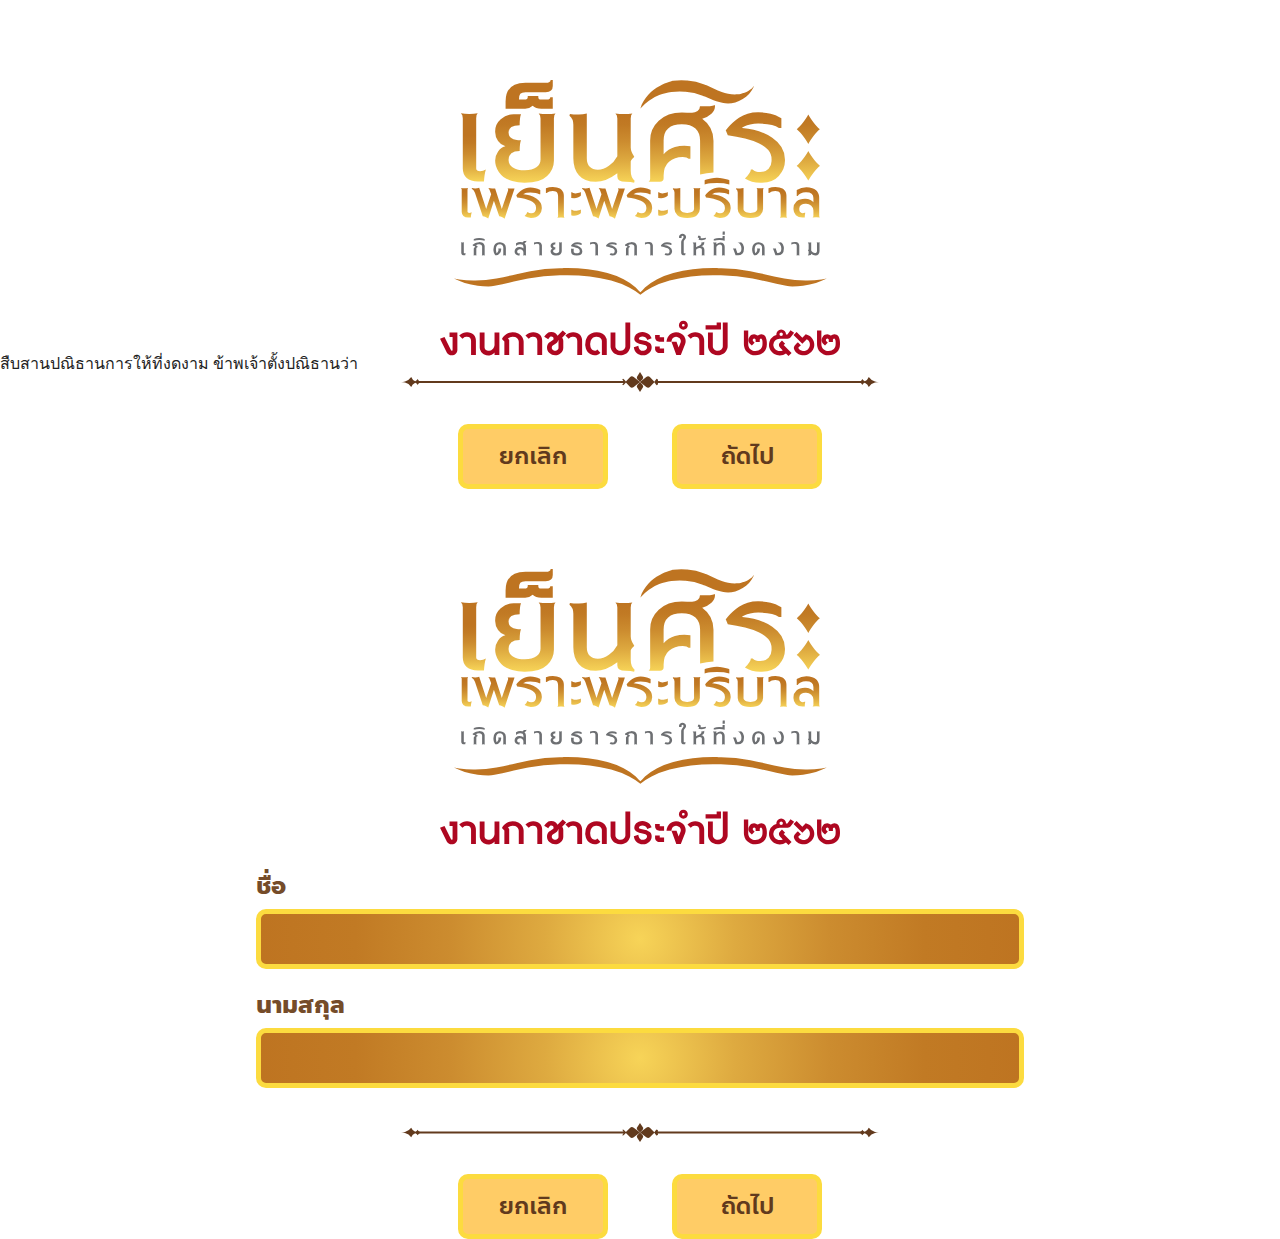
<file: form-2.html>
<!DOCTYPE html>
<html lang="en">
<head>
  <title>The Thai Red Cross Society: สภากาชาดไทย</title>

  <meta charset="utf-8">
  <!--[if IE]><meta http-equiv='X-UA-Compatible' content='IE=edge,chrome=1'><![endif]-->
  <meta name="viewport" content="user-scalable=no, initial-scale=1, maximum-scale=1, minimum-scale=1, width=device-width, height=device-height" />
  <meta name="description" content="">
  <meta name="HandheldFriendly" content="true">

  <!-- Google Fonts -->
  <!-- <link href='https://fonts.googleapis.com/css?family=Kanit:300,400,500,700" rel="stylesheet'> -->


  <!-- Css -->
  <link rel="stylesheet" href="css/reset.css">
  <link rel="stylesheet" href="css/css.css">
  <!-- <link rel="stylesheet" href="css/embla.css"> -->

  <!-- Favicons -->
  <!-- <link rel="shortcut icon" href="img/favicon.ico">
  <link rel="apple-touch-icon" href="img/apple-touch-icon.png">
  <link rel="apple-touch-icon" sizes="72x72" href="img/apple-touch-icon-72x72.png">
  <link rel="apple-touch-icon" sizes="114x114" href="img/apple-touch-icon-114x114.png"> -->

  <!-- Lazyload (must be placed in head in order to work) -->
</head>
<!-- oncontextmenu="return false;" -->
<body style="touch-action: none;" >

    <div class="content-wrapper">
        <div id="app" class="main-content form2">
            <div id="page1">
                <div class="logo-wrapper small">
                    <img src="images/logo.svg" />
                </div>
                
                <h2>สืบสานปณิธานการให้ที่งดงาม
                    ข้าพเจ้าตั้งปณิธานว่า</h2>
                <div class="line-img">
                    <img src="images/line-graphic.svg" />
                </div>
                
                <div class="btn-wrapper">
                    <button onclick="javascript:location.href='index.html'">ยกเลิก</button>
                    <button>ถัดไป</button>
                </div>
            </div>
            <div id="page2">
                <div class="logo-wrapper small">
                    <img src="images/logo.svg" />
                </div>
                
                <div class="form-wrapper">
                    <div class="wrapper">
                        <div class="form-group">
                            <label>ชื่อ</label>
                            <input name="fname" />
                        </div>
                        <div class="form-group">
                            <label>นามสกุล</label>
                            <input name="sname" />
                        </div>
                    </div>
                </div>
                <div class="line-img">
                    <img src="images/line-graphic.svg" />
                </div>
                
                <div class="btn-wrapper">
                    <button>ยกเลิก</button>
                    <button>ถัดไป</button>
                </div>
            </div>
        </div>
    </div>

    <!-- jQuery Scripts -->
    <!-- <script src="js/jquery.min.js"></script> -->
    <script src="https://code.jquery.com/jquery-3.4.1.min.js" integrity="sha256-CSXorXvZcTkaix6Yvo6HppcZGetbYMGWSFlBw8HfCJo=" crossorigin="anonymous"></script>
    <script src="js/custom.js"></script>
    <script src="js/lottie.js" type="text/javascript"></script>
    <!-- <script src="https://unpkg.com/embla-carousel" type="text/javascript"></script> -->

    <script type="text/javascript">

        // var animation = bodymovin.loadAnimation({
        //     container: document.getElementById('bt-l'), // Required
        //     path: "js/json/loading_logo.json", // Required
        //     renderer: 'svg', // Required
        //     loop: true, // Optional
        //     autoplay: true, // Optional
        //     name: "animate", // Name for future reference. Optional.
        // })
        // animation1.setSpeed(3);


    </script>

</body>
</html>
</file>
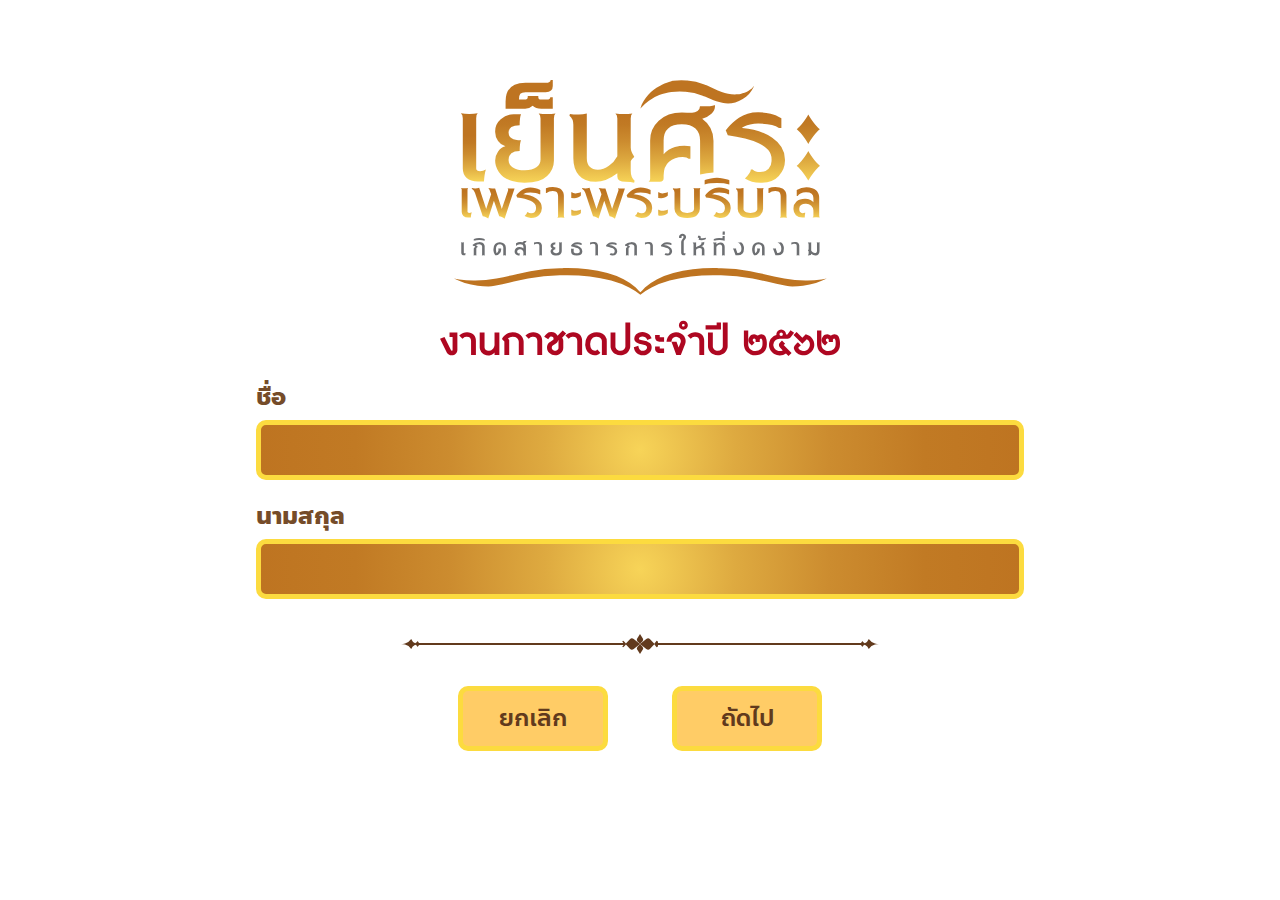
<file: form.html>
<!DOCTYPE html>
<html lang="en">
<head>
  <title>The Thai Red Cross Society: สภากาชาดไทย</title>

  <meta charset="utf-8">
  <!--[if IE]><meta http-equiv='X-UA-Compatible' content='IE=edge,chrome=1'><![endif]-->
  <meta name="viewport" content="user-scalable=no, initial-scale=1, maximum-scale=1, minimum-scale=1, width=device-width, height=device-height" />
  <meta name="description" content="">
  <meta name="HandheldFriendly" content="true">

  <!-- Google Fonts -->
  <!-- <link href='https://fonts.googleapis.com/css?family=Kanit:300,400,500,700" rel="stylesheet'> -->


  <!-- Css -->
  <link rel="stylesheet" href="css/reset.css">
  <link rel="stylesheet" href="css/css.css">
  <!-- <link rel="stylesheet" href="css/embla.css"> -->

  <!-- Favicons -->
  <!-- <link rel="shortcut icon" href="img/favicon.ico">
  <link rel="apple-touch-icon" href="img/apple-touch-icon.png">
  <link rel="apple-touch-icon" sizes="72x72" href="img/apple-touch-icon-72x72.png">
  <link rel="apple-touch-icon" sizes="114x114" href="img/apple-touch-icon-114x114.png"> -->

  <!-- Lazyload (must be placed in head in order to work) -->
</head>
<!-- oncontextmenu="return false;" -->
<body style="touch-action: none;" >
    <div class="content-wrapper">
        <div id="app" class="main-content">
            <div id="page1">
                <div class="logo-wrapper small">
                    <img src="images/logo.svg" />
                </div>
                
                <div class="form-wrapper">
                    <div class="wrapper">
                        <div class="form-group">
                            <label>ชื่อ</label>
                            <input name="fname" />
                        </div>
                        <div class="form-group">
                            <label>นามสกุล</label>
                            <input name="sname" />
                        </div>
                    </div>
                </div>
                <div class="line-img">
                    <img src="images/line-graphic.svg" />
                </div>
                
                <div class="btn-wrapper">
                    <button>ยกเลิก</button>
                    <button>ถัดไป</button>
                </div>
            </div>
        </div>
    </div>

    <!-- jQuery Scripts -->
    <!-- <script src="js/jquery.min.js"></script> -->
    <script src="https://code.jquery.com/jquery-3.4.1.min.js" integrity="sha256-CSXorXvZcTkaix6Yvo6HppcZGetbYMGWSFlBw8HfCJo=" crossorigin="anonymous"></script>
    <script src="js/custom.js"></script>
    <script src="js/lottie.js" type="text/javascript"></script>
    <!-- <script src="https://unpkg.com/embla-carousel" type="text/javascript"></script> -->

    <script type="text/javascript">

        // var animation = bodymovin.loadAnimation({
        //     container: document.getElementById('bt-l'), // Required
        //     path: "js/json/loading_logo.json", // Required
        //     renderer: 'svg', // Required
        //     loop: true, // Optional
        //     autoplay: true, // Optional
        //     name: "animate", // Name for future reference. Optional.
        // })
        // animation1.setSpeed(3);


    </script>

</body>
</html>
</file>
<file: css/css.css>
@font-face {
    font-family: 'anakotmai light';
    src: url('../fonts/anakotmai-light.eot');
    src: url('../fonts/anakotmai-light.eot?#iefix') format('embedded-opentype'),
        url('../fonts/anakotmai-light.woff2') format('woff2'),
        url('../fonts/anakotmai-light.woff') format('woff'),
        url('../fonts/anakotmai-light.ttf') format('truetype');
    font-weight: normal;
    font-style: normal;
}

@font-face {
    font-family: 'anakotmai-bold';
    src: url('../fonts/anakotmai-bold.eot');
    src: url('../fonts/anakotmai-bold.eot?#iefix') format('embedded-opentype'),
        url('../fonts/anakotmai-bold.woff2') format('woff2'),
        url('../fonts/anakotmai-bold.woff') format('woff'),
        url('../fonts/anakotmai-bold.ttf') format('truetype');
    font-weight: normal;
    font-style: normal;
}

@font-face {
    font-family: 'anakotmai-medium';
    src: url('../fonts/anakotmai-medium.eot');
    src: url('../fonts/anakotmai-medium.eot?#iefix') format('embedded-opentype'),
        url('../fonts/anakotmai-medium.woff2') format('woff2'),
        url('../fonts/anakotmai-medium.woff') format('woff'),
        url('../fonts/anakotmai-medium.ttf') format('truetype');
    font-weight: normal;
    font-style: normal;
}

body {
    width: 100%;
    height: 100%;
    margin: 0;
    /* background-image: url('../images/bg.png?v=1'); */
    background-size: cover;
    background-repeat: no-repeat;
    overflow: auto;
    overflow: hidden;
}

a, button, div {
    -webkit-tap-highlight-color: rgba(0,0,0,0);
    -moz-tap-highlight-color: transparent;
}

/* body {
    padding: 0;
    box-sizing: border-box;
    margin: auto;
    font-size: 15px;
    font-family: "anakotmai light";
} */
span, p, .title {
    font-family: "anakotmai-bold";
}


.select-word {
    width: 70%;
    margin: auto;
    position: relative;
    z-index: 1;
}

.select-word .wrapper{
    position: relative;
    margin-bottom: 20px;
}

.select-word .wrapper:last-child {
    margin: 0;
}

.select-word .wrapper .radio-text{
    position: absolute;
    left: 0;
    top: 39%;
    transform: translateY(-50%);
}

.select-word .wrapper .text{
    margin-left: 62px;
    border: 5px solid #fcdb3f;
    padding: 20px 15px;
    color: #754C29;
    text-align: center;
    font-size: 20px;
    line-height: 30px;
    border-radius: 10px;
    background-image: linear-gradient(to right,#f7d458,#deaa40,#cc8c2f,#c17a24,#BE7421);
    font-family: 'anakotmai-bold';
}

.textarea-wrapper {
    width: 61%;
    margin: auto;
    height: auto;
    position: relative;
    z-index: 1;
}
.textarea-wrapper label {
    position: absolute;
    top: 20px;
    font-family: 'anakotmai-bold';
    color: #754C29;
    font-size: 20px;
    left: 20px;
}
.textarea-wrapper textarea{
    width: 100%;
    height: 120px;
    border: 5px solid #fcdb3f;
    border-radius: 10px;
    background-image: linear-gradient(to right,#f7d458,#deaa40,#cc8c2f,#c17a24,#BE7421);
    /* padding-top: 40px; */
    font-size: 28px;
    word-break: break-word;
    padding: 15px;
    max-height: 120px;
    overflow: auto;
    color: #fff;
}

/* Customize the label (the container) */
.select-word .container {
display: block;
position: relative;
padding-left: 35px;
margin-bottom: 12px;
cursor: pointer;
font-size: 22px;
-webkit-user-select: none;
-moz-user-select: none;
-ms-user-select: none;
user-select: none;
}

/* Hide the browser's default radio button */
.select-word .container input {
position: absolute;
opacity: 0;
cursor: pointer;
height: 0;
width: 0;
}

/* Create a custom radio button */
.select-word .checkmark {position: absolute;top: 0;left: 0;height: 30px;width: 30px;background-color: #eee;box-shadow: 0px 0px 22px #FFD800;border: 3px solid #FFD800;border-radius: 50%;}

/* On mouse-over, add a grey background color */
.select-word .container:hover input ~ .checkmark {
background-color: #ccc;
}

/* When the radio button is checked, add a blue background */
.select-word .container input:checked ~ .checkmark {
background-color: #fff;
}

/* Create the indicator (the dot/circle - hidden when not checked) */
.select-word .checkmark:after {
content: "";
position: absolute;
display: none;
}

/* Show the indicator (dot/circle) when checked */
.select-word .container input:checked ~ .checkmark:after {
display: block;
}

/* Style the indicator (dot/circle) */
.select-word .container .checkmark:after {top: 5px;left: 5px;width: 20px;height: 20px;border-radius: 50%;background: #623A1D;}

.logo-wrapper {
    width: 100%;
    text-align: center;
    padding-top: 100px;
    margin: auto;
    box-sizing: border-box;
    position: relative;
        z-index: 1;
}

.logo-wrapper svg {
    width: 500px;
}

.logo-wrapper.small{
    width: 100%;
    text-align: center;
    padding-top: 80px;
    box-sizing: border-box;
}

.logo-wrapper.small img {
    width: 400px;
}

.logo-wrapper.right {
    padding: 50px 45px 16px 45px;
    text-align: right;
}

.logo-wrapper.right img {
    width: 100px;
}

.title-home {
        font-family: 'anakotmai-medium';
    font-size: 40px;
    color: #b5a08eb5;
    text-align: center;
    padding: 80px 0;
    box-sizing: border-box;
    display: block;
    text-decoration: none;
    cursor: pointer;
    position: relative;
    z-index: 1;
}

.form-wrapper {
    width: 60%;
    margin: auto;
    display: block;
    position: relative;
    z-index: 1;
}

.form-wrapper .wrapper{
    width: 100%;
    padding: 30px 0 10px 0;
    display: inline-block;
    box-sizing: border-box;
}

.form-wrapper .wrapper .form-group{
    width: 100%;
}

.form-group {
    width: 100%;
    margin-bottom: 25px;
}

.form-group label {
    width: 100%;
    color: #754C29;
    font-size: 24px;
    font-family: 'anakotmai-bold';
    display: inline-block;
    margin-bottom: 10px;
}

.form-group input {
    width: 100%;
    height: 60px;
    border-radius: 10px;
    border: 5px solid #fcdb3f;
    background-image: radial-gradient(circle,#f7d458,#deaa40,#cc8c2f,#c17a24,#be7421);
    color: #fff;
    font-size: 25px !important;
    box-sizing: border-box;
    padding: 0 15px;
}

.line-img {
    text-align: center;
    position: relative;
    z-index: 1;
}

.btn-wrapper {
    text-align: center;
    padding-top: 32px;
}

.btn-wrapper button {font-family: 'anakotmai-medium';font-size: 24px;border: 5px solid #fcdb3f;background-color: #FFCC66;width: 150px;height: 65px;margin: 0px 30px;border-radius: 10px;position: relative;z-index: 1;color: #613a1d;}

.form2 {

}

#page3 p{
    color: #754C29;
    text-align: center;
    font-size: 24px;
    font-family: 'anakotmai-bold';
    line-height: 33px;
    position: relative;
    z-index: 1;
}

#page3 .line-img {
    padding: 12px 0;
}

#page3 h3 {
    font-size: 24px;
    color: #754C29;
    text-align: center;
    font-family: 'anakotmai-bold';
    padding-top: 28px;
    position: relative;
    z-index: 1;
}

.main-content, .content-wrapper{
    width: 100%;
    height: 100%;
}

.bg-tmp {
    position: absolute;
    z-index: 1;
    width: 100%;
    height: 100%;
}

.bg-tmp.active {
    display: none;
}

.bg-tmp img {
    max-width: 100%;
}

.image-take {
    text-align: center;
    margin-top: 0;
    height: 700px;
    position: absolute;
    z-index: 0;
    left: 50%;
    top: 52%;
    transform: translate(-50%,-50%);
}

.btn-camera {
    width: 170px;
    height: 170px;
    border-radius: 50%;
    background-color: #FFCC66;
    border: 10px solid #fff;
    box-sizing: border-box;
    margin: auto;
    position: absolute;
    left: 50%;
    transform: translateX(-50%);
    bottom: 13%;
    text-align: center;
    line-height: 10;
    box-shadow: 0px 0px 8px 14px #FFD800;
    z-index: 2;
}

#page4 .image-take-image {
    margin-top: 0;
    position: relative;
    z-index: 2;
    width: 100%;
    height: 100%;
}

#page4 .image-take-image img{
    width: 500px;
}

#page4 .image-take-image .img{
    position: absolute;
    bottom: 44%;
    left: 50%;
    transform: translateX(-50%);
}

#page4 .image-take-image .btn-wrapper {
    text-align: center;
    padding-top: 45px;
    position: absolute;
    left: 50%;
    transform: translateX(-50%);
    width: 100%;
    bottom: 36%;
}

#page4 .image-take-image .text {
    margin-left: 80px;
    border: 5px solid #fcdb3f;
    padding: 15px;
    color: #754C29;
    text-align: center;
    font-size: 24px;
    line-height: 36px;
    border-radius: 10px;
    background-image: linear-gradient(to right,#f7d458,#deaa40,#cc8c2f,#c17a24,#BE7421);
    font-family: 'anakotmai-medium';
    width: 550px;
    margin: auto;
    position: absolute;
    bottom: 47%;
    left: 50%;
    transform: translateX(-50%);
    height: 132px;
    overflow: auto;
}

#page4 .image-take-image .img img{width: 250px;position: relative;margin-top: 94px;}

#page4 .image-take-image .btn1 {
    width: 200px;
}

#page4 .image-take-image .btn2 {
        width: 350px;
}

#page4,#page5 {
    position: relative;
    height: 100%;
}

#page6 .image-take{
    font-family: 'anakotmai-medium';
    font-size: 44px;
    color: #d9001c;
    text-align: center;
    padding: 0;
    box-sizing: border-box;
    display: block;
    text-decoration: none;
    cursor: pointer;
    margin-top: 0;
    padding-bottom: 0 !important;
    height: auto;
    width: 100%;
    position: absolute;
    top: 40%;
}

/* #page4 .image-take.active {
 z-index: 2;
 width: 100%;
} */

.king .logo-wrapper{
        padding-top: 100px;
}
.king .logo-wrapper.right{
        padding-top: 20px;
}

.king .title-home {
    font-size: 50px;
    padding: 70px 0;
}

.signature-wrapper {
    width: 675px;
    height: 495px;
    background-size: cover;
    /* background-color: #fff; */
    background-image: url('../images/bg-sign3.png');
    margin: auto;
}

.signature-wrapper  .wrapper {
    position: relative;
    width: 97%;
    height: 76%;
    margin: auto;
}
.signature-pad {
    position: absolute;
    left: 50%;
    top: 59%;
    /* width: 99%; */
    /* height: 98%; */
    transform: translate(-50%,-50%);
  }

  button[disabled], html input[disabled] {
      opacity: 0.7;
  }

#page6 .btn-wrapper {
    text-align: center;
    padding-top: 300px;
}

#logo {
    width: 400px;
    margin: auto;
}
</file>
<file: css/embla.css>
.embla {
  position: relative;
}

.embla__viewport {
  width: 100%;
  overflow: hidden;
}

.embla__viewport.is-draggable {
  cursor: move;
  cursor: grab;
}

.embla__viewport.is-dragging {
  cursor: grabbing;
}

.embla__container {
  display: flex;
  will-change: transform;
  margin-left: -1rem;
}

.embla__slide {
  flex: 0 0 auto;
  width: 98%;
  position: relative;
  padding-left: 28px;
  counter-increment: embla;
}

.embla__slide__inner {
  background-color: rgb(40, 44, 52);
  position: relative;
  border-radius: 0.5rem;
  min-height: 200px;
  padding-bottom: 46%;
  font-size: 5rem;
}

.embla__slide__inner:before {
  color: white;
  font-weight: 300;
  line-height: 1;
  content: counter(embla);
  position: absolute;
  top: 50%;
  left: 50%;
  transform: translate(-50%, -50%);
}

.embla__button {
  background-color: transparent;
  position: absolute;
  z-index: 1;
  top: 50%;
  transform: translateY(-50%);
  border: 0;
  width: 5rem;
  height: 5rem;
  justify-content: center;
  align-items: center;
  padding: 0;
}

.embla__button:not(:disabled) {
  cursor: pointer;
  fill: #1bcacd;
}

.embla__button:disabled {
  fill: #e9e9e9;
}

.embla__button__svg {
  width: 3.5rem;
  height: 3.5rem;
}

.embla__button--prev {
  left: 0.7rem;
}

.embla__button--next {
  right: 0.7rem;
}

.embla__dots {
  position: absolute;
  margin-top: 1rem;
  display: flex;
  list-style: none;
  padding-left: 0;
  justify-content: center;
  left: 0;
  right: 0;
  top: 100%;
}

.embla__dot {
  background-color: transparent;
  cursor: pointer;
  position: relative;
  padding: 0;
  width: 3rem;
  height: 3rem;
  margin-right: 0.75rem;
  margin-left: 0.75rem;
  border: 0;
  display: flex;
  align-items: center;
}

.embla__dot:after {
  background-color: #efefef;
  width: 100%;
  height: 0.4rem;
  content: "";
}

.embla__dot.is-selected:after {
  background-color: #1bcacd;
  opacity: 1;
}
</file>
